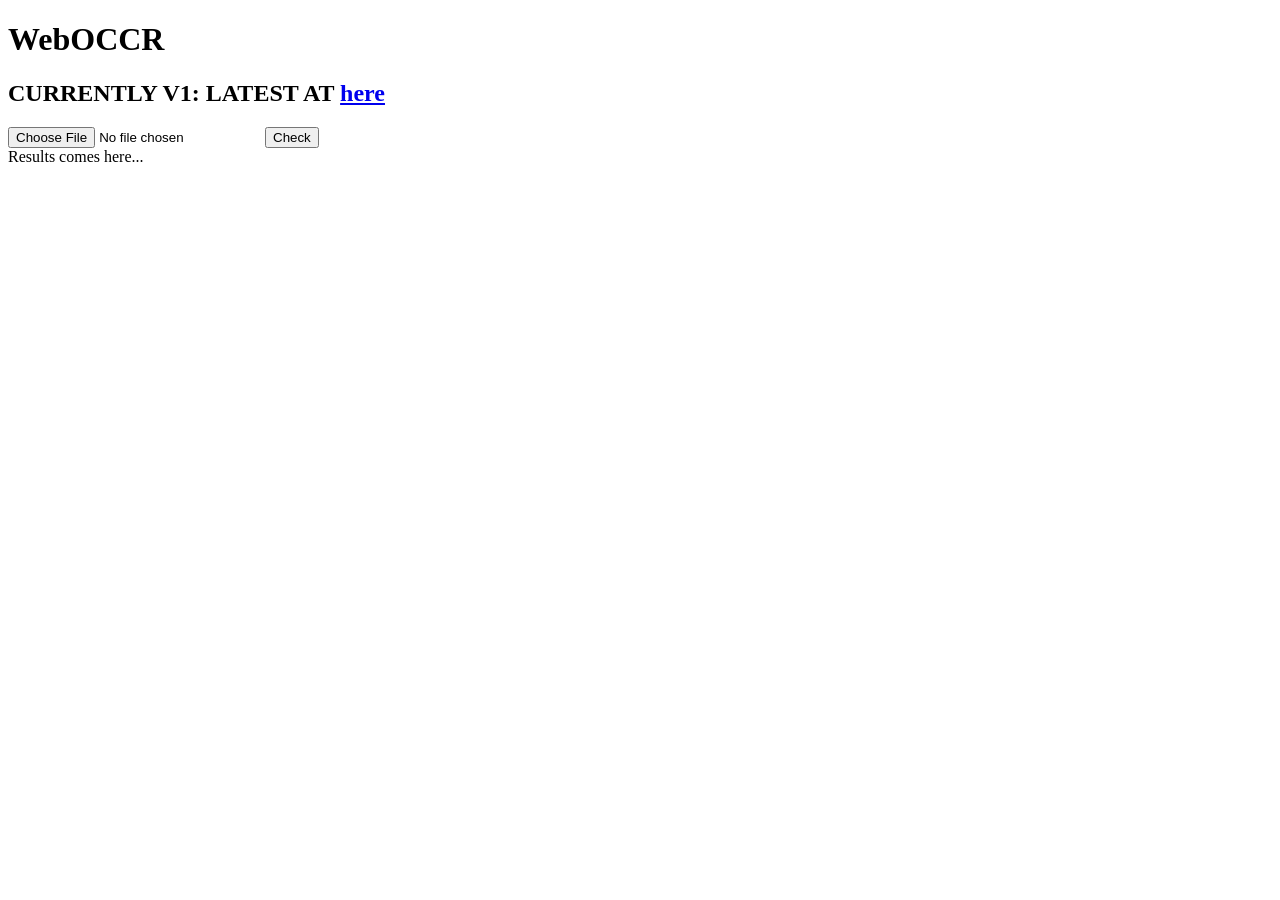
<file: static/v1/index.html>
<!DOCTYPE html>
<html lang="en">
<head>
	<meta charset="UTF-8">
	<meta name="viewport" content="width=device-width, initial-scale=1.0">
	<title>WebOCCR</title>
</head>
	<body>
		<h1>WebOCCR</h1>
		<h2>CURRENTLY V1: LATEST AT <a href="/">here</a></h2>
		<div id="upload-section">
			<input type="file" id="plist" accept=".plist,.txt,.xml">
			<input type="submit" id="submit" value="Check">
		</div>
		<span id="results">Results comes here...</span>
	</body>
	<script src="script.js"></script>
</html>
</file>
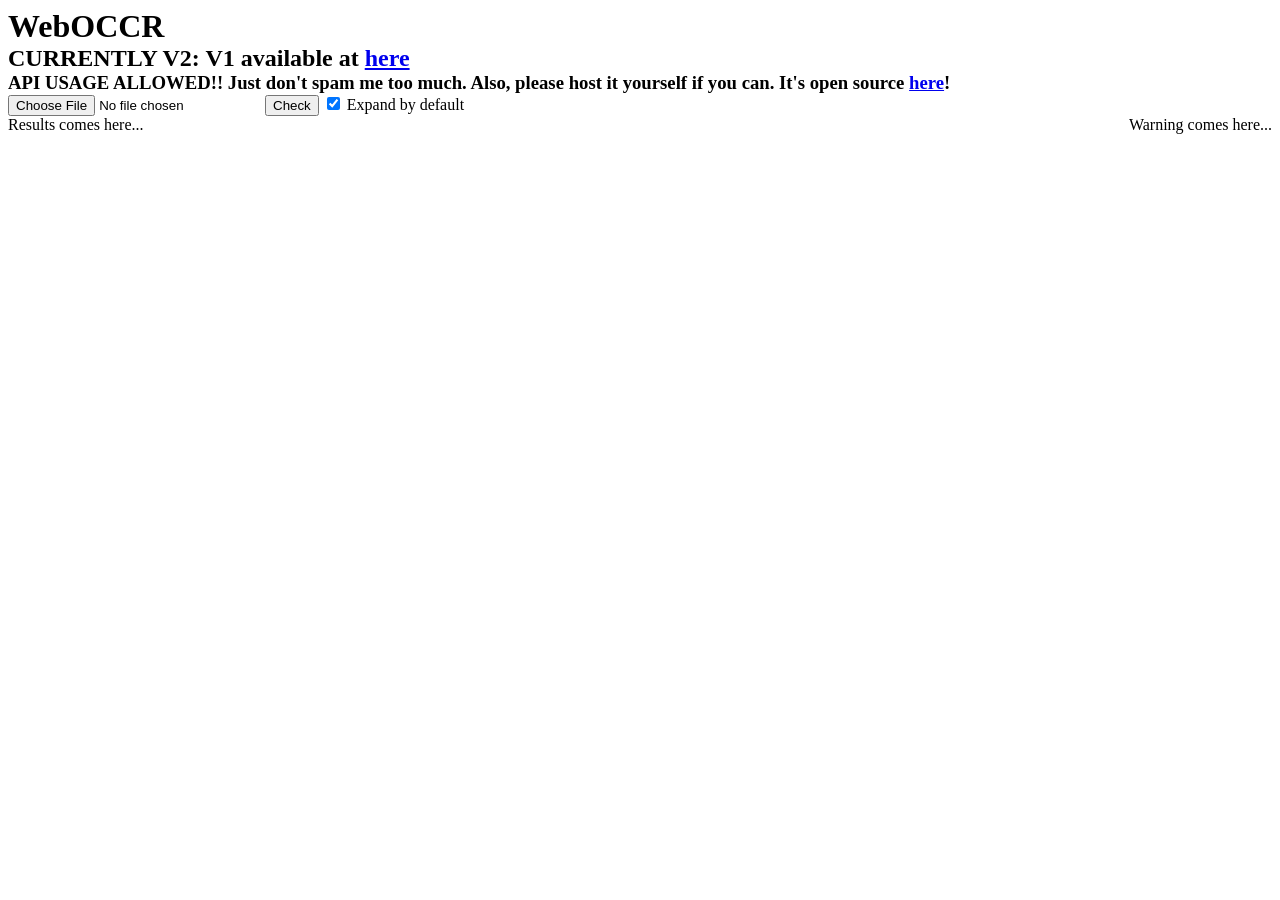
<file: static/v2/index.html>
<!DOCTYPE html>
<html lang="en">
<head>
	<meta charset="UTF-8">
	<meta name="viewport" content="width=device-width, initial-scale=1.0">
	<title>WebOCCR</title>
	<link rel="stylesheet" href="style.css">
</head>
	<body>
		<h1>WebOCCR</h1>
		<h2>CURRENTLY V2: V1 available at <a href="/v1/">here</a></h2>
		<h3>API USAGE ALLOWED!! Just don't spam me too much. Also, please host it yourself if you can. It's open source <a href="https://github.com/nilfinx/WebOCCR">here</a>!</h3>
		<div id="upload-section">
			<input type="file" id="plist" accept=".plist,.txt,.xml">
			<input type="submit" id="submit" value="Check">
			<input type="checkbox" id="expand" checked> Expand by default
		</div>
		<div class="tbox">
			<span id="results">Results comes here...</span>
			<span id="errors">Warning comes here...</span>
		</div>
	</body>
	<template id="emptyrow">
		<section>
			<span id="title"></span>
		</section>
	</template>
	<template id="row">
		<section>
			<details id="dets">
				<summary id="title"></summary>
				<span id="text"></span>
			</details>
		</section>
	</template>
	<script src="script.js"></script>
</html>
</file>
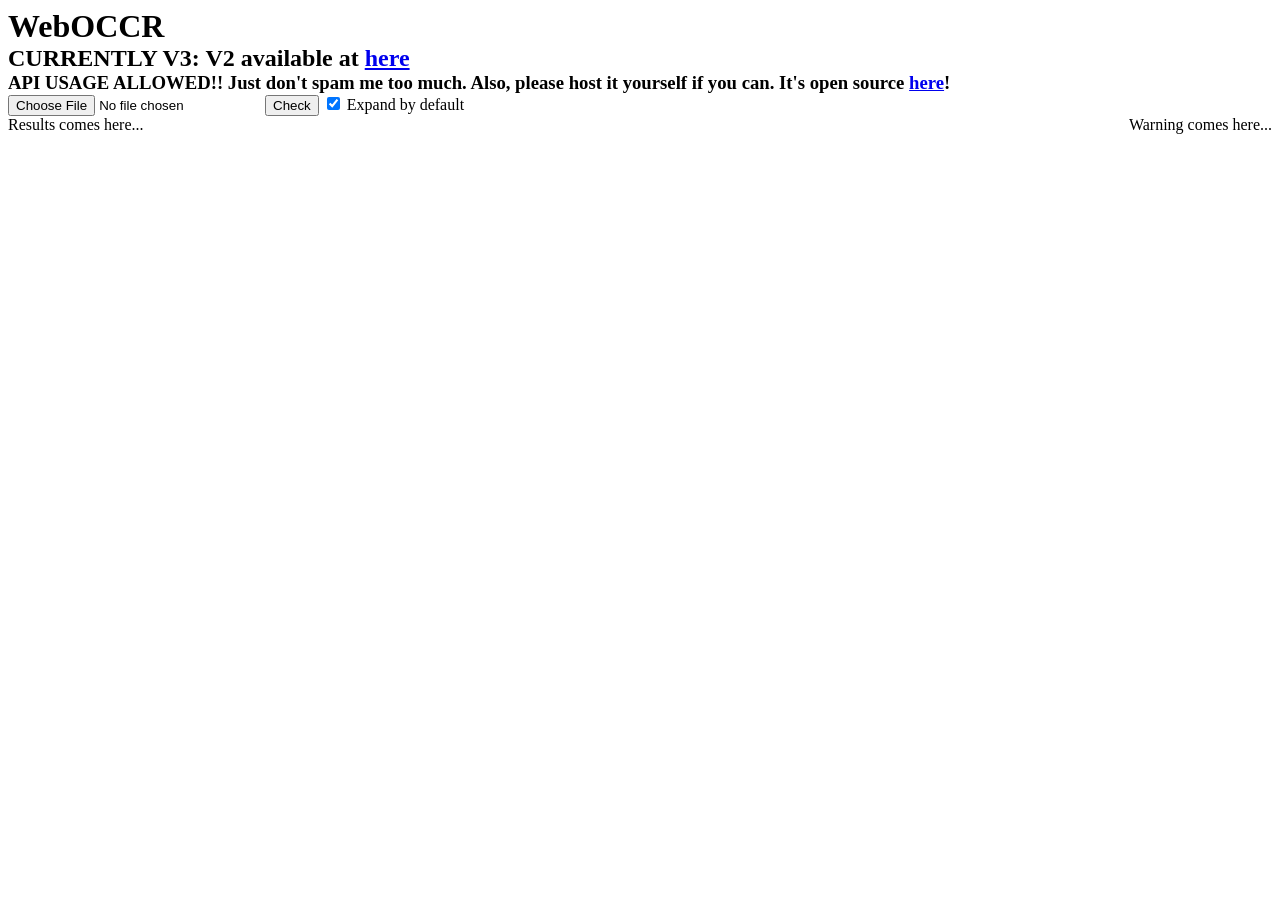
<file: static/v3/index.html>
<!DOCTYPE html>
<html lang="en">
<head>
	<meta charset="UTF-8">
	<meta name="viewport" content="width=device-width, initial-scale=1.0">
	<title>WebOCCR</title>
	<link rel="stylesheet" href="style.css">
</head>
	<body>
		<h1>WebOCCR</h1>
		<h2>CURRENTLY V3: V2 available at <a href="/v2/">here</a></h2>
		<h3>API USAGE ALLOWED!! Just don't spam me too much. Also, please host it yourself if you can. It's open source <a href="https://github.com/nilfinx/WebOCCR">here</a>!</h3>
		<div id="upload-section">
			<input type="file" id="plist" accept=".plist,.txt,.xml">
			<input type="submit" id="submit" value="Check">
			<input type="checkbox" id="expand" checked> Expand by default
		</div>
		<div class="tbox">
			<span id="results">Results comes here...</span>
			<div id="errordiv">
				<span id="errors">Warning comes here...</span><br>
				<span id="missingstuff"></div>
			</div>
		</div>
	</body>
	<template id="emptyrow">
		<section>
			<span id="title"></span>
		</section>
	</template>
	<template id="row">
		<section>
			<details id="dets">
				<summary id="title"></summary>
				<span id="text"></span>
			</details>
		</section>
	</template>
	<script src="script.js"></script>
</html>
</file>
<file: static/v2/style.css>
.tbox {
	display: flex;
	justify-content: space-between;
	width: 100%;
}

h1, h2, h3 {
	margin: 0;
}

section summary,
section span#title {
	user-select: none;
}
</file>
<file: static/v3/style.css>
.tbox {
	display: flex;
	justify-content: space-between;
	width: 100%;
}

h1, h2, h3 {
	margin: 0;
}

section summary,
section span#title {
	user-select: none;
}
</file>
